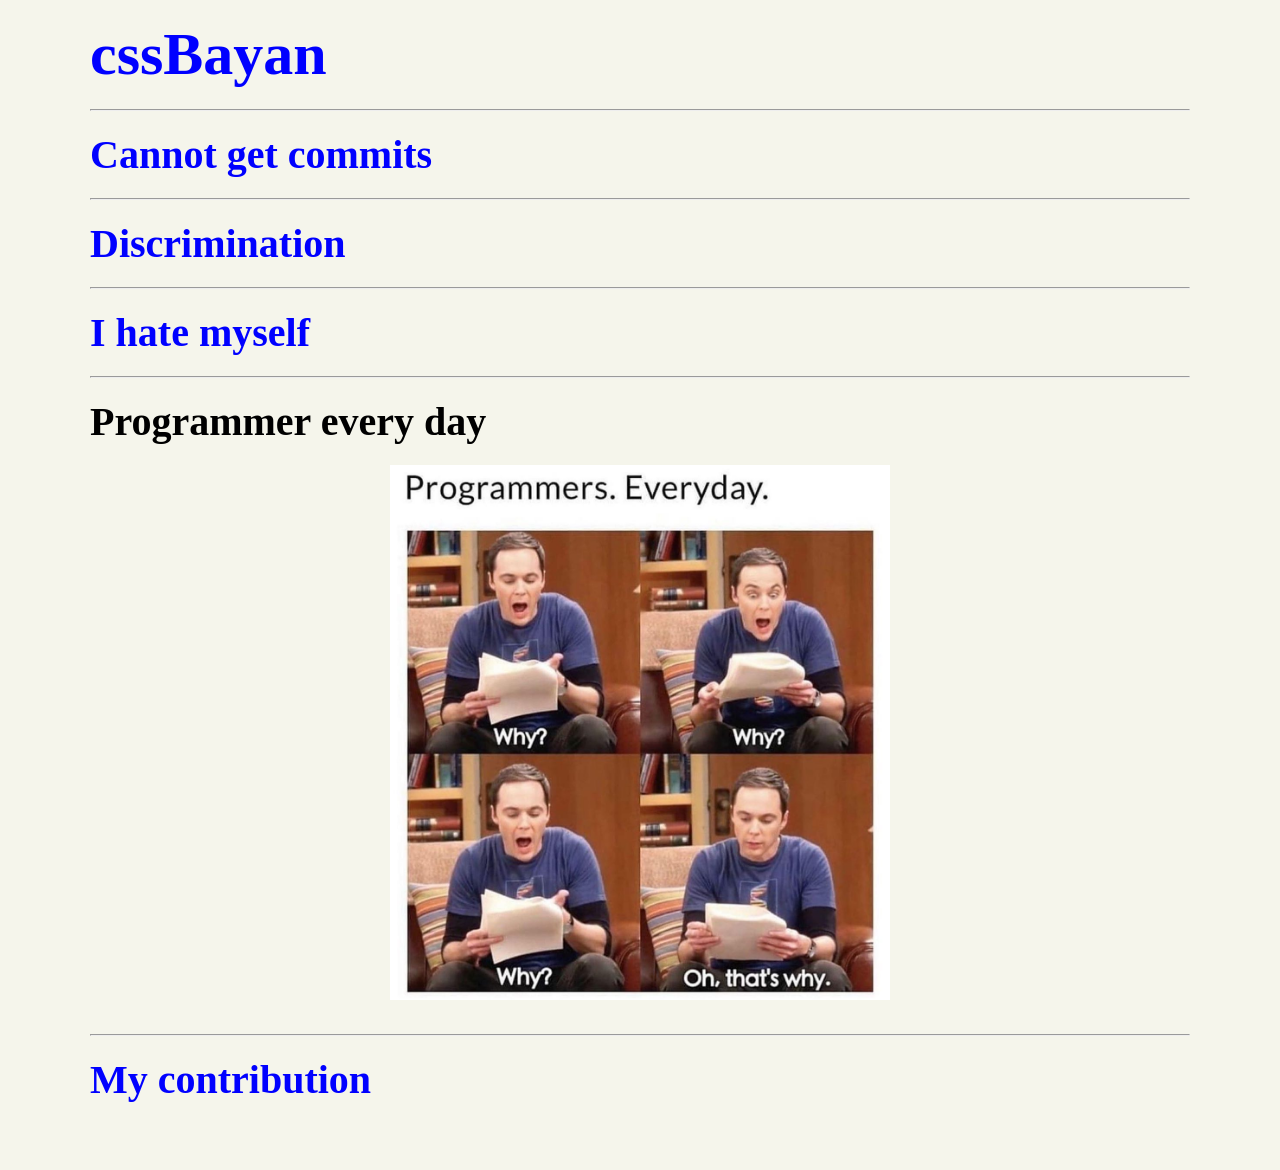
<file: index.html>
<!DOCTYPE html>
<html lang="en">
  <head>
    <meta charset="UTF-8" />
    <meta http-equiv="X-UA-Compatible" content="IE=edge" />
    <meta name="viewport" content="width=device-width, initial-scale=1.0" />
    <link rel="stylesheet" href="style.css" />
    <title>cssBayan</title>
  </head>
  <body>
    <div class="bayan">
      <h1>cssBayan</h1>
      <hr />
      <div id="bayan_item-id" class="bayan_item">
        <div class="bayan_elem">
          <label for="bayan_1">
            <input class="bayan_input" type="radio" name="bayan" id="bayan_1" />
            <div class="bayan_title">
              <b>Cannot get commits</b>
            </div>
            <img
              class="bayan_img"
              src="./img/cannot_get_commits.png"
              alt="mem cannot get commits"
            />
          </label>
        </div>
      </div>

      <hr />
      <div id="bayan_item-id" class="bayan_item">
        <div class="bayan_elem">
          <label for="bayan_2">
            <input class="bayan_input" type="radio" name="bayan" id="bayan_2" />
            <div class="bayan_title">
              <b>Discrimination</b>
            </div>
            <img
              class="bayan_img"
              src="./img/discrimination.png"
              alt="mem discrimination"
            />
          </label>
        </div>
      </div>

      <hr />
      <div id="bayan_item-id" class="bayan_item">
        <div class="bayan_elem">
          <label for="bayan_3">
            <input class="bayan_input" type="radio" name="bayan" id="bayan_3" />
            <div class="bayan_title">
              <b>I hate myself</b>
            </div>
            <img
              class="bayan_img"
              src="./img/I_hate_myself.jpg"
              alt="mem I hate myself"
            />
          </label>
        </div>
      </div>

      <hr />
      <div id="bayan_item-id" class="bayan_item">
        <div class="bayan_elem">
          <label for="bayan_4">
            <input
              class="bayan_input"
              type="radio"
              name="bayan"
              id="bayan_4"
              checked
            />
            <div class="bayan_title">
              <b>Programmer every day</b>
            </div>
            <img
              class="bayan_img"
              src="./img/programmer_every_day.png"
              alt="mem programmer every day"
            />
          </label>
        </div>
      </div>

      <hr />
      <div id="bayan_item-id" class="bayan_item">
        <div class="bayan_elem">
          <label for="bayan_5">
            <input class="bayan_input" type="radio" name="bayan" id="bayan_5" />
            <div class="bayan_title">
              <b>My contribution</b>
            </div>
            <img
              class="bayan_img"
              src="./img/my_contribution.jpg"
              alt="mem my contribution"
            />
          </label>
        </div>
      </div>
    </div>
  </body>
</html>
</file>
<file: style.css>
* {
  margin: 0;
  padding: 0;
  background: #f5f5eb;
}

.bayan {
  display: flex;
  flex-direction: column;
  max-width: 1920px;
  max-height: 1080px;
  margin: 0 90px 90px 90px;
  cursor: pointer;
  color: blue;
}
.bayan:hover {
  color: black;
}

.bayan_item {
  height: 100%;
  text-align: center;
}
h1 {
  padding: 20px 0 20px 0;
  font-size: 60px;
}
img {
  margin-bottom: 30px;
  height: auto;
  width: 500px;
  padding: 0 80px 0 80px;
}

.bayan_elem {
  display: flexbox;
  justify-content: space-between;
}
.bayan img {
  display: none;
}

.bayan_item:hover img {
  display: inline-block;

  animation-name: appear;
  animation-duration: 1.2s;
  animation-fill-mode: forwards;
}

.bayan_elem label:hover {
  max-width: 1920px;
  cursor: pointer;
}

@keyframes appear {
  from {
    opacity: 0;
  }
  to {
    opacity: 1;
  }
}

.bayan_title {
  display: block;
  text-align: start;
  position: relative;
  padding: 20px 0 20px 0;
  font-size: 40px;
}
.bayan_title::before {
  opacity: 0;
  content: "\FF0B";
  float: right;
  color: black;
  font-size: 40px;
  vertical-align: top;
}
.bayan:hover .bayan_title::before {
  opacity: 1;
}
.bayan_input:checked + .bayan_title:before,
.bayan_elem:hover .bayan_title::before {
  transition: transform 0.25s;
  transform: rotate(45deg);
}
.bayan_input {
  width: 0;
  height: 0;
  -webkit-appearance: none;
  appearance: none;
  position: absolute;
}
.bayan_input:checked ~ .bayan_title {
  color: black;
}
.bayan_input:checked ~ .bayan_img {
  display: inline-block;
}

@media screen and (max-width: 820px) {
  h1 {
    padding: 20px 0 20px 0;
    font-size: 50px;
  }

  img {
    margin-bottom: 30px;
    height: auto;
    width: 400px;
    padding: 0 80px 0 80px;
  }

  .bayan_title {
    display: block;
    text-align: start;
    position: relative;
    padding: 20px 0 20px 0;
    font-size: 30px;
  }
}

@media screen and (max-width: 320px) {
  .bayan {
    display: flex;
    flex-direction: column;
    margin: 0 30px 30px 30px;
  }
  h1 {
    padding: 10px 0 10px 0;
    font-size: 20px;
  }

  img {
    margin-bottom: 30px;
    height: auto;
    width: 200px;
    padding: 0 10px 0 10px;
  }

  .bayan_title {
    display: block;
    text-align: start;
    position: relative;
    padding: 10px 0 10px 0;
    font-size: 15px;
  }
  .bayan_title::before {
    font-size: 20px;
  }
}
</file>
